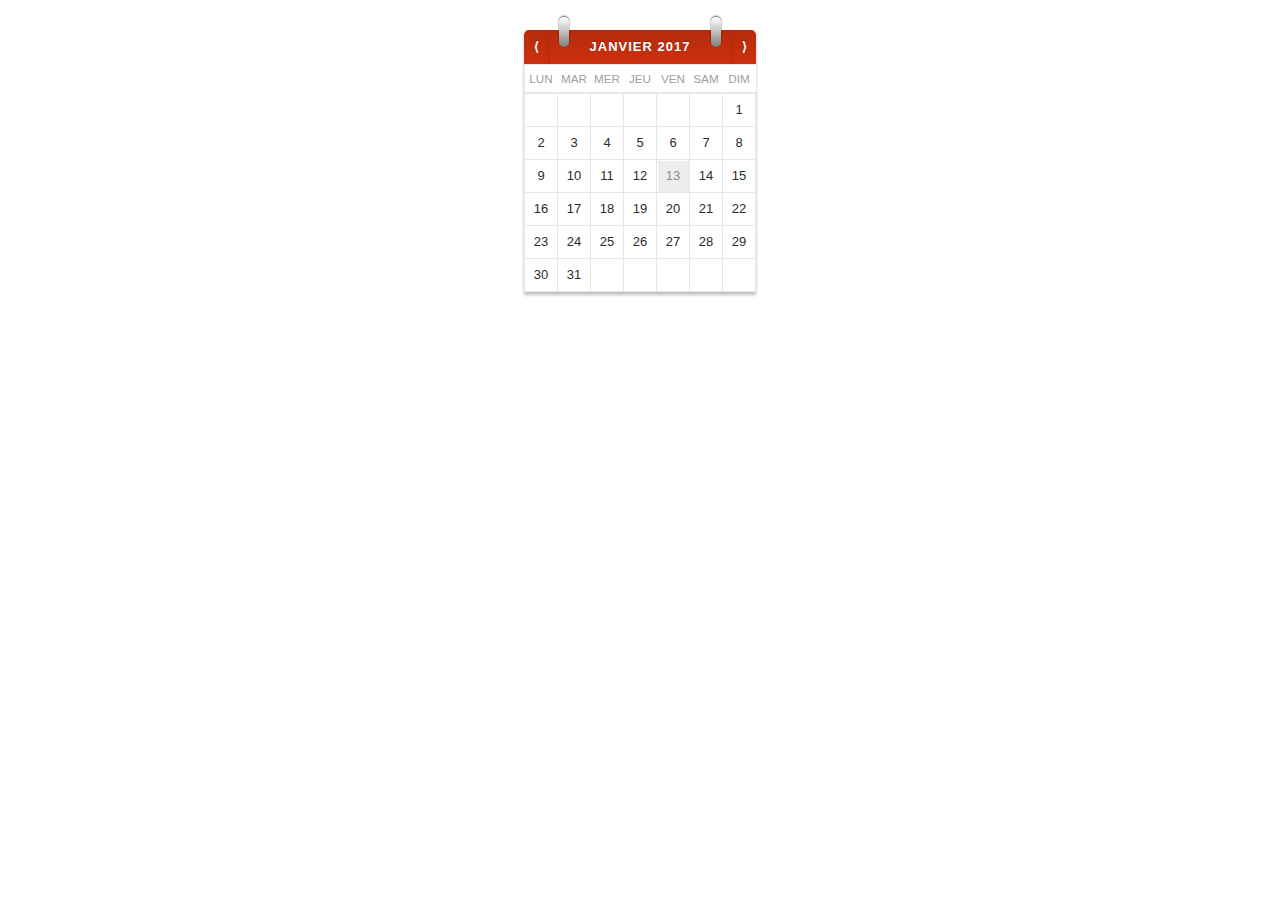
<file: calendrier.html>
<!DOCTYPE html> 

<html>

<head> 
	<link rel="icon" href="images/logo.ico" /> 
    <meta charset="utf-8" /> 
    <title>Widget Calendrier</title> 
    <link rel="stylesheet" href="styles/calendrier.css" /> 
</head> 

<body> 
 
 <div id="calendrier">
    <div class="tete">
	
		<span class="left button" id="prev"> &lang; </span> <!-- "〈" -->
		<span class="left hook"></span> <!-- lien gauche -->
		<span class="month-year" id="label"> Janvier 2017 </span>
		<span class="right hook"></span> 
		<span class="right button" id="next"> &rang; </span> <!-- lien droit -->
	 
    </div> 
    <table id="jours">
	
		<td>LUN</td> 
		<td>MAR</td> 
		<td>MER</td> 
		<td>JEU</td> 
		<td>VEN</td> 
		<td>SAM</td> 
		<td>DIM</td>
 
 
    </table> 
    <div id="numeros">
	
		<table class="curr"> 
		
			<tbody> 
				<tr>
					<td class="null"></td><td class="null"></td>
					<td class="null"></td><td class="null"></td>
					<td class="null"></td><td class="null"></td>
					<td>1</td>
				</tr>
				<tr>
					<td>2</td><td>3</td>
					<td>4</td><td>5</td>
					<td>6</td><td>7</td>
					<td>8</td>
				</tr>
				<tr>
					<td>9</td><td>10</td>
					<td>11</td><td>12</td>
					<td class="today">13</td><td>14</td>
					<td>15</td>
				</tr>
				<tr>
					<td>16</td><td>17</td>
					<td>18</td><td>19</td>
					<td>20</td><td>21</td>
					<td>22</td>
				</tr>
				<tr>
					<td>23</td><td>24</td>
					<td>25</td><td>26</td>
					<td>27</td><td>28</td>
					<td>29</td>
				</tr>
				<tr>
					<td>30</td><td>31</td>
					<td class="null"></td><td class="null"></td>
					<td class="null"></td><td class="null"></td>
					<td class="null"></td>
				</tr>

			</tbody> 
			
		</table>
 
    </div> 
	
</div>

</body>

</html>
</file>
<file: styles/calendrier.css>
#calendrier {
    -moz-box-shadow:0px 3px 3px rgba(0, 0, 0, 0.25); /* cssmatic toolkit qui facilite certaint truc*/ 
    -webkit-box-shadow:0px 3px 3px rgba(0, 0, 0, 0.25); 
    margin:30px auto; 
    font: 13px/1.5 "Helvetica Neue", Helvatica, Arial, san-serif; /* N px / Y --> Y = distance haut et bas */ 
    display:table; /* prend la plus petite taille qu'il peut != block (initial de div)  et prend la taille totale*/
}

#calendrier .tete {
    cursor:default; /* type de curseur lors de la survolé / texte n'apparait pas comme séléectable ( I lors de la survolé)*/
   
	background: #cd310d; 
    background: -moz-linear-gradient(top, #b32b0c, #cd310d); 
    background: -webkit-gradient(linear, left top, left bottom, from(#b32b0c), to(#cd310d)); 
    height: 34px; 
    position: relative; 
    color:#fff; /* font color*/
	
	/* CSSMatic*/
    -webkit-border-top-left-radius: 5px; 
    -webkit-border-top-right-radius: 5px; 
    -moz-border-radius-topleft: 5px; 
    -moz-border-radius-topright: 5px; 
    border-top-left-radius: 5px; 
    border-top-right-radius: 5px;
	
    font-weight:bold; 
    text-shadow:0px -1px 0 #87260C; 
    text-transform: uppercase; 
}

#calendrier .tete span {
    display:inline-block; 
    line-height:34px; 
}

/*
A page element with relative positioning gives 
you the control to absolutely
position children elements inside of it.
*/

#calendrier .tete .hook { /* left espace hook --> 2 classe */
    width: 10px; 
    height: 30px; 
    position: absolute; /* enfant d'un relatif */
    bottom:50%; 
    border-radius:10px; 
    -moz-border-radius:10px; 
    -webkit-border-radius:10px; 
    background:#ececec; 
    background: -moz-linear-gradient(right top, #fff, #827e7d); 
    background: -webkit-gradient(linear, right top, right bottom, from(#fff), to(#827e7d)); 
    box-shadow:0px -1px 2px rgba(0, 0, 0, 0.65 ); 
    -moz-box-shadow:0px -1px 2px rgba(0, 0, 0, 0.65 ); 
    -webkit-box-shadow:0px -1px 2px rgba(0, 0, 0, 0.65 ); 
} 
.right.hook { 
    right:15%; 
} 
.left.hook { 
    left: 15%; 
}

#calendrier .tete .button {
    width:24px; 
    text-align:center; 
    position:absolute; 
}
#calendrier .tete .left.button {
    left:0; 
    -webkit-border-top-left-radius: 5px; 
    -moz-border-radius-topleft: 5px; 
    border-top-left-radius: 5px; 
    border-right:1px solid #ae2a0c; 
}
#calendrier .tete .right.button {
    right:0; 
    top:0; 
    border-left:1px solid #ae2a0c; 
    -webkit-border-top-right-radius: 5px; 
    -moz-border-radius-topright: 5px; 
    border-top-right-radius: 5px; 
}
#calendrier .tete .button:hover {
    background: -moz-linear-gradient(top, #d94215, #bb330f); 
    background: -webkit-gradient(linear, left top, left bottom, from(#d94215), to(#bb330f)); 
}


/* mettre mois au milieu */
#calendrier .tete .month-year {
    letter-spacing: 1px; 
    width: 100%; 
    text-align: center; 
}

/* Jours */

#calendrier table {
    background:#fff; 
    border-collapse:collapse; 
}

#calendrier td {
    color:#2b2b2b; 
    width:30px; 
    height:30px; 
    line-height:30px; 
    text-align:center; 
    border:1px solid #e6e6e6; 
    cursor:default; 
}

#calendrier #jours td {
    height:25px; 
    line-height: 25px; 
    text-transform:uppercase; 
    font-size:90%; 
    color:#9e9e9e; 
	border-right:1px solid #fff; 
}


#calendrier #numeros td.today {
    background:#ededed; 
    color:#8c8c8c; 
    box-shadow:1px 1px 0px #fff inset; 
    -moz-box-shadow:1px 1px 0px #fff inset; 
    -webkit-box-shadow:1px 1px 0px #fff inset; 
}
#calendrier #numeros td:not(.null):hover { /* :not(<nomClasse>) --> pas appliquer*/
    color:#fff; 
    text-shadow: #6C1A07 0px -1px; 
    background:#CD310D; 
    background: -moz-linear-gradient(top, #b32b0c, #cd310d); 
    background: -webkit-gradient(linear, left top, left bottom, from(#b32b0c), to(#cd310d)); 
    -moz-box-shadow:0px 0px 0px; 
    -webkit-box-shadow:0px 0px 0px; 
}
</file>
